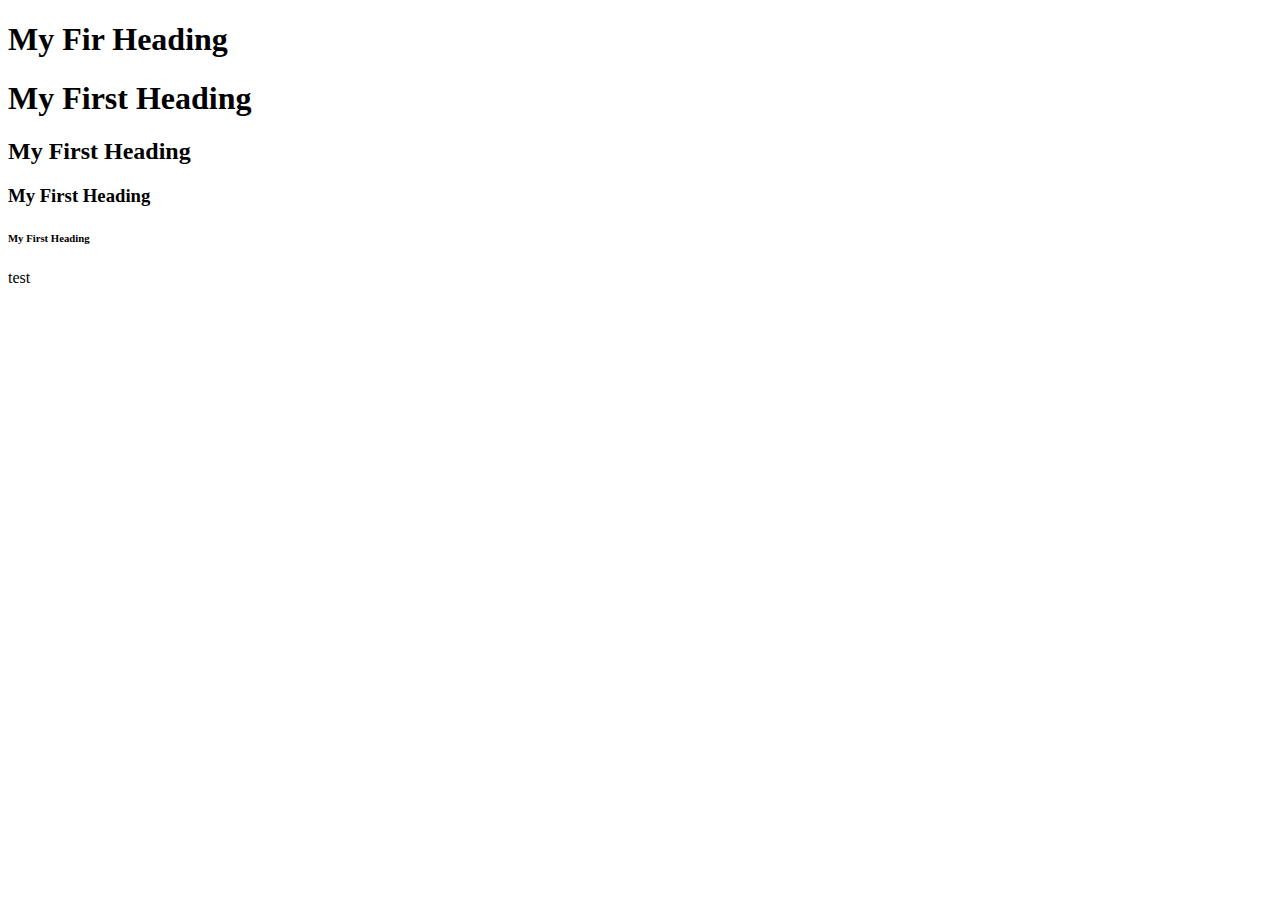
<file: HTML/Applet Test.html>
<!DOCTYPE html>

<html>
	<head>
		<title>Page Title</title>
		<h1>My Fir Heading</h1>
	</head>

	<body>
		
		<h1>My First Heading</h1>
		<h2>My First Heading</h2>
		<h3>My First Heading</h3>
		<h6>My First Heading</h6>
		<h7>test</h7>
		
			

	</body>
</html>
</file>
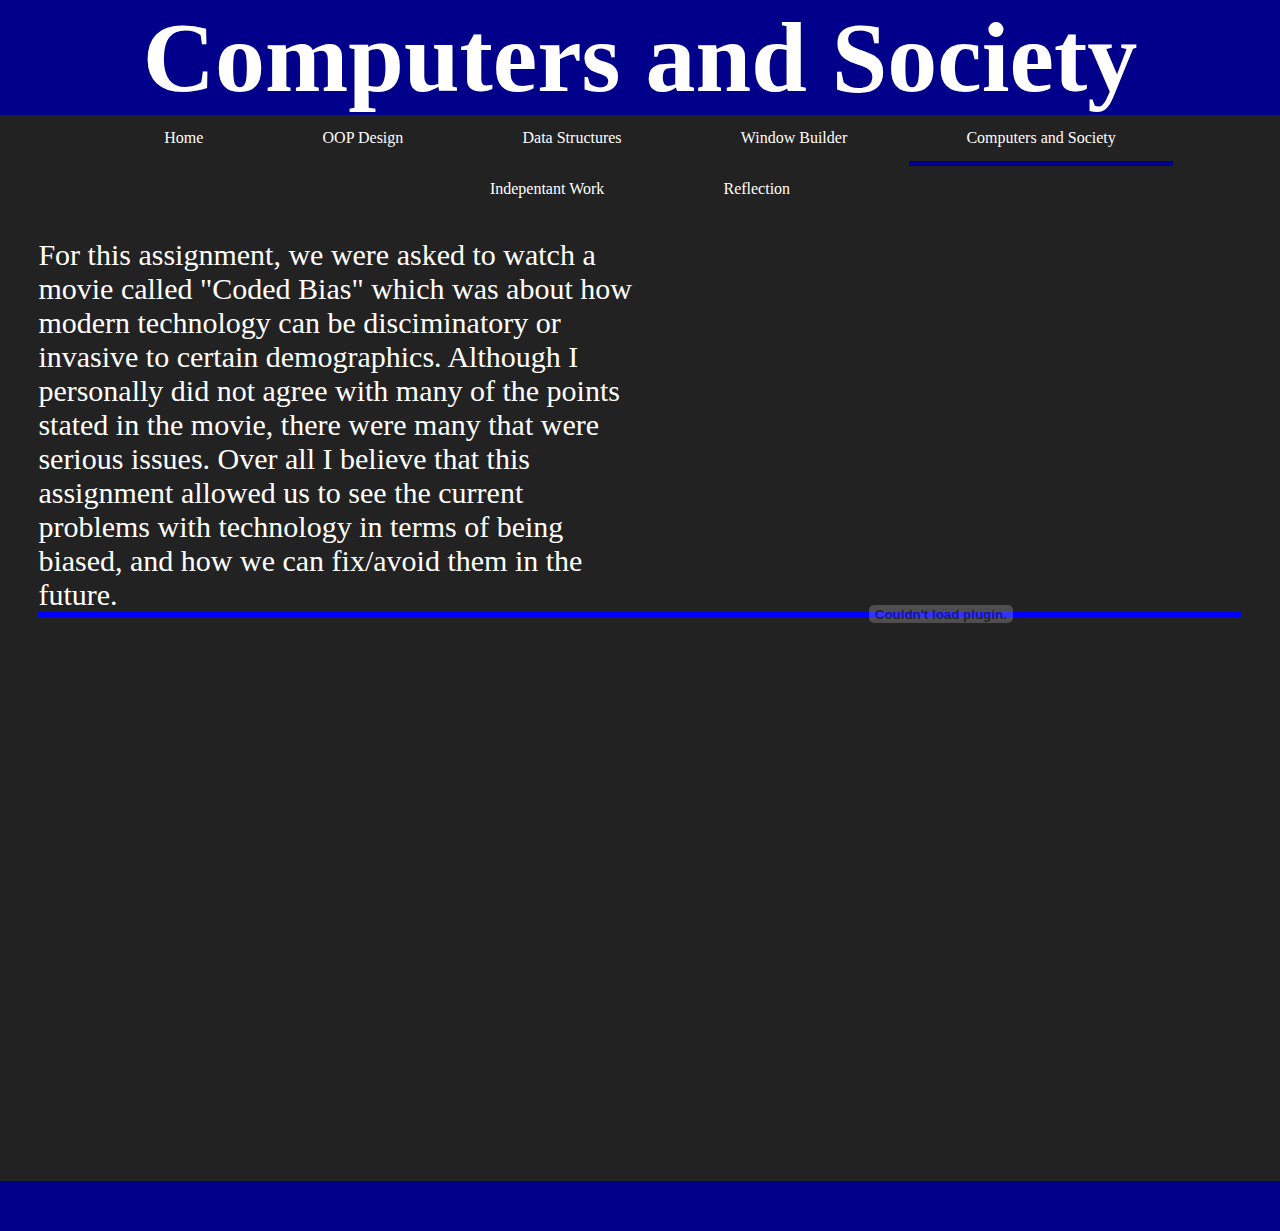
<file: HTML/Final Summative/Computers and Society.html>
<!DOCTYPE html>

<html>
    <!-- Created a title for the tab -->
    <title>
        Computers and Society
    </title>
    <head>
        
       
    </head>
    <body>
    <!-- Inserting an image into the header -->
        
            <!-- Calling the CSS file -->
            <link rel="stylesheet" href="css/Computers and Society.css">

            <!-- Creating the Header -->
            <h1>Computers and Society</h1>

        <div>
        <!-- Creates a list for the nav bar -->
        <ul class="nav">
            <li><a href="Index.html">Home</a></li>
            <li><a href="OOP Design.html">OOP Design</a></li>
            <li><a href="Data Structures.html">Data Structures</a></li>
            <li><a href="Window Builder.html">Window Builder</a></li>
            <li><a class="active" href="Computers and Society.html">Computers and Society</a></li>
            <li><a href="Independant Work.html">Indepentant Work</a></li>
            <li><a href="Reflection.html"style="color: white; text-decoration:none;">Reflection</a></li>
          </ul>
        </div>


          <!-- Creates Paragraphs -->
          <div class="text">
            <embed src="res/Coded Bias Write Up.pdf" type="application/pdf" width="50%" height="753px" style="float: right;"/>
            <P style="border-bottom: 5px solid blue;">For this assignment, we were asked to watch a movie called "Coded Bias" which was about how modern technology can be disciminatory or invasive to certain demographics.
                Although I personally did not agree with many of the points stated in the movie, there were many that were serious issues. Over all I believe that this assignment allowed
                us to see the current problems with technology in terms of being biased, and how we can fix/avoid them in the future.
            </P>

                <iframe style="margin-bottom: 50px; margin-top: 10px;"width="50%" height="500px%" src="https://www.youtube.com/embed/jZl55PsfZJQ" frameborder="0" allow="accelerometer; autoplay; clipboard-write; encrypted-media; gyroscope; picture-in-picture" allowfullscreen></iframe>
     </div>




    </body>


    <!-- Inserts a blank footer -->
    <footer style="height:50px; background-color:darkblue">

      </footer>
</html>
</file>
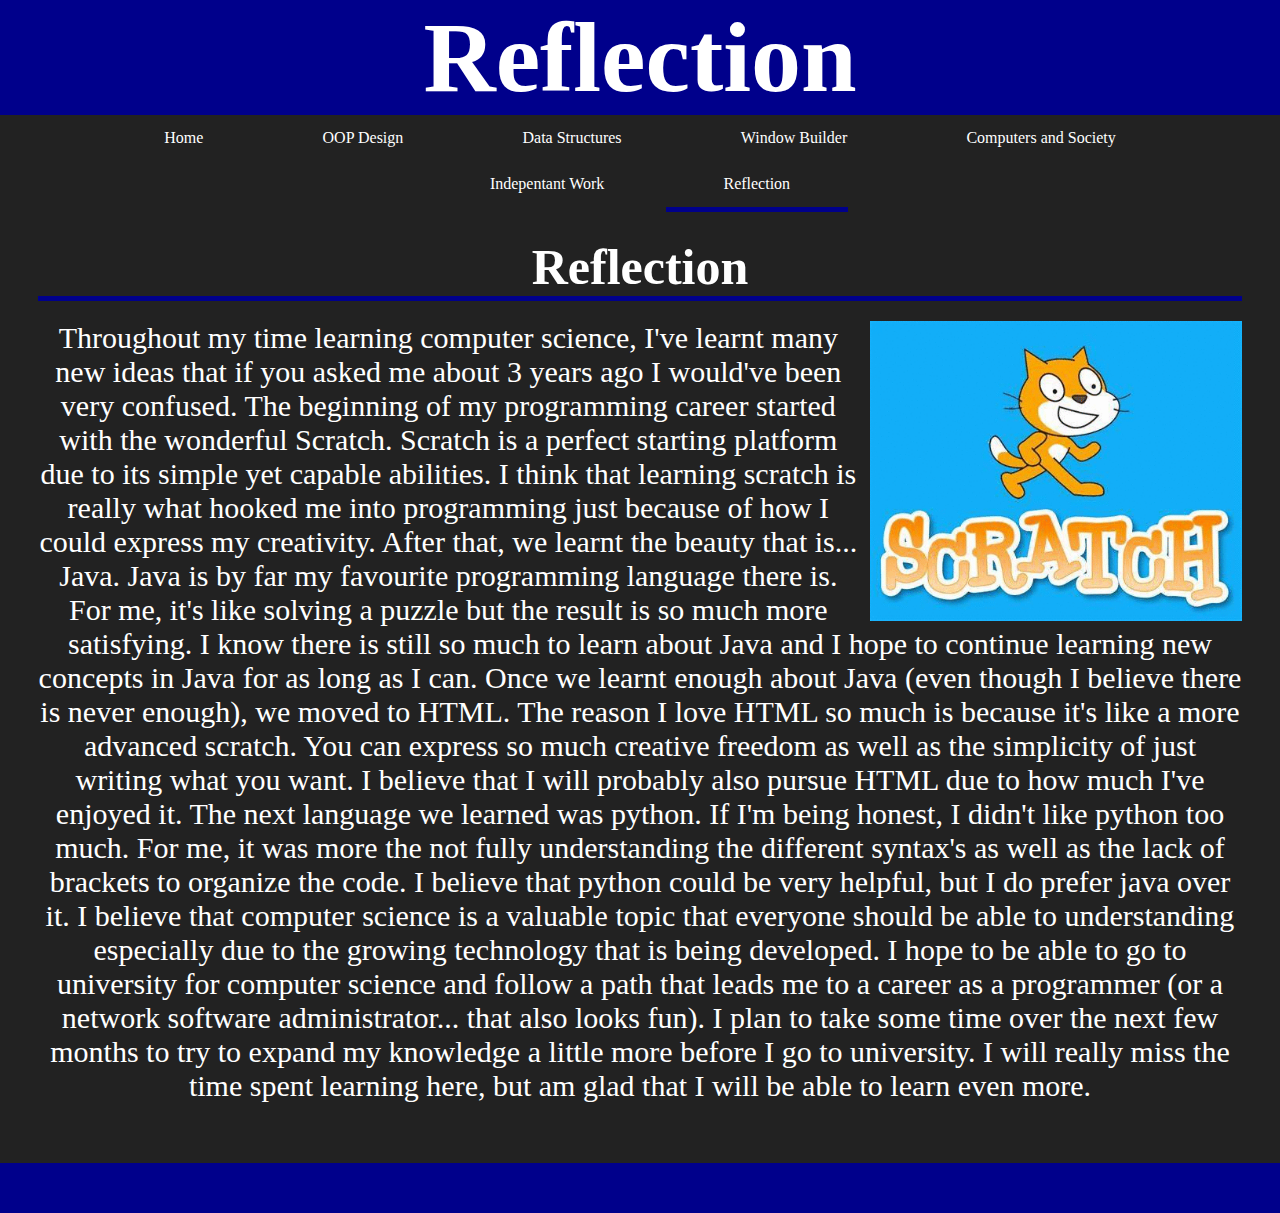
<file: HTML/Final Summative/Reflection.html>
<!DOCTYPE html>

<html>
    <!-- Created a title for the tab -->
    <title>
        Reflection
    </title>
    <head>
        
       
    </head>
    <body>
    <!-- Inserting an image into the header -->
        
            <!-- Calling the CSS file -->
            <link rel="stylesheet" href="css/reflection.css">

            <!-- Creating the Header -->
            <h1 >Reflection</h1>

        <div>
        <!-- Creates a list for the nav bar -->
        <ul class="nav">
            <li><a href="Index.html">Home</a></li>
            <li><a href="OOP Design.html">OOP Design</a></li>
            <li><a href="Data Structures.html">Data Structures</a></li>
            <li><a href="Window Builder.html">Window Builder</a></li>
            <li><a href="Computers and Society.html">Computers and Society</a></li>
            <li><a href="Independant Work.html">Indepentant Work</a></li>
            <li><a class="active" href="Reflection.html"style="color: white; text-decoration:none;">Reflection</a></li>
          </ul>
        </div>


          <!-- Creates Paragraphs -->
          <div class="text">
            <h2 style="margin-bottom: 20px; border-bottom: 5px solid darkblue; text-align: center;">Reflection</h2>
            <img src="res/languages.gif" alt="Languages" style="float:right; height: 300px; margin-left: 1%;" ></a>
            <p>
              Throughout my time learning computer science, I've learnt many new ideas that if you asked me about 3 years ago I would've been very confused. The beginning of my programming career started with the wonderful Scratch. Scratch is a perfect starting platform due to its simple yet capable abilities. I think that learning scratch is really what hooked me into programming just because of how I could express my creativity. After that, we learnt the beauty that is... Java. Java is by far my favourite programming language there is.
              For me, it's like solving a puzzle but the result is so much more satisfying. I know there is still so much to learn about Java and I hope to continue learning new concepts in Java for as long as I can. Once we learnt enough about Java (even though I believe there is never enough), we moved to HTML. The reason I love HTML so much is because it's like a more advanced scratch. You can express so much creative freedom as well as the simplicity of just writing what you want. I believe that I will probably also pursue HTML due to how much I've enjoyed it. 
              The next language we learned was python. If I'm being honest, I didn't like python too much. For me, it was more the not fully understanding the different syntax's as well as the lack of brackets to organize the code. I believe that python could be very helpful, but I do prefer java over it. I believe that computer science is a valuable topic that everyone should be able to understanding especially due to the growing technology that is being developed. I hope to be able to go to university for computer science and follow a path that leads me to a career as a programmer 
              (or a network software administrator... that also looks fun). I plan to take some time over the next few months to try to expand my knowledge a little more before I go to university. I will really miss the time spent learning here, but am glad that I will be able to learn even more.
            </p>

         </div>

     </div>
    </body>


    <!-- Inserts a blank footer -->
    <footer style="height:50px; background-color:darkblue">

      </footer>
</html>
</file>
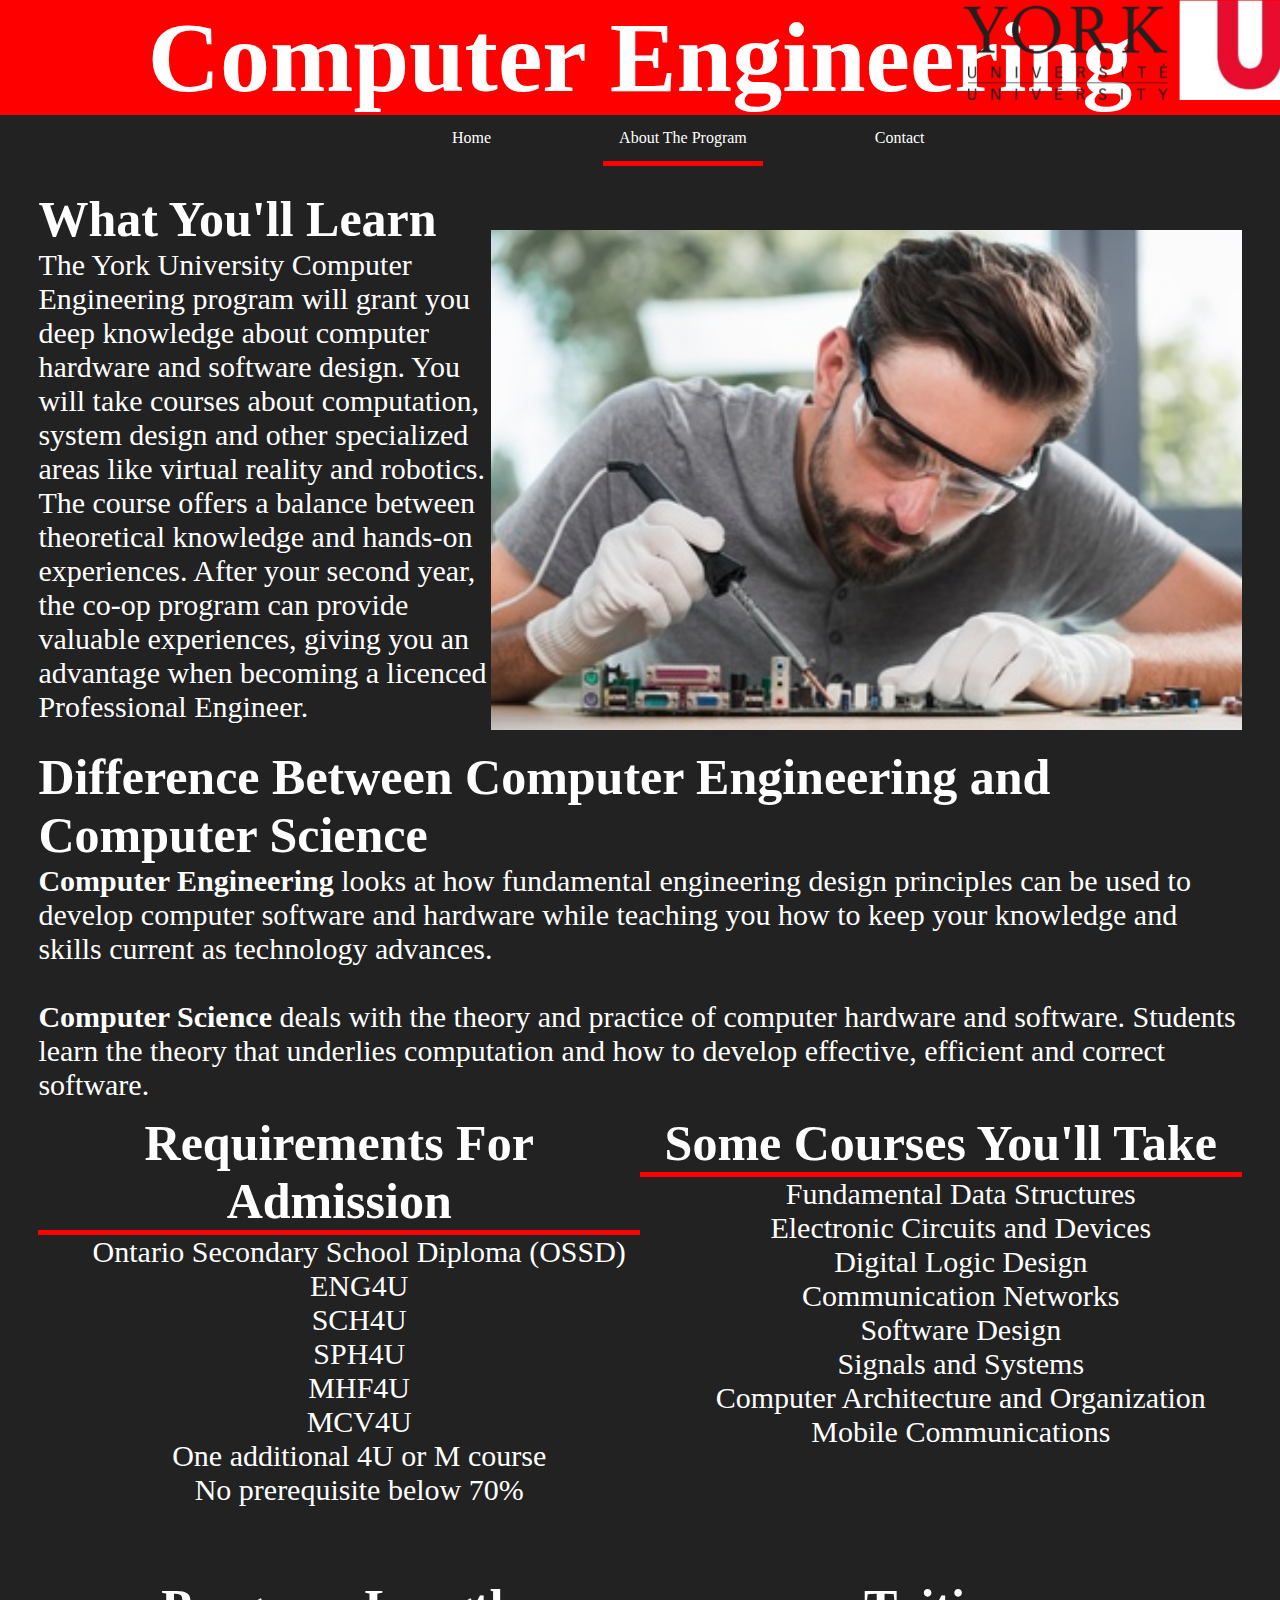
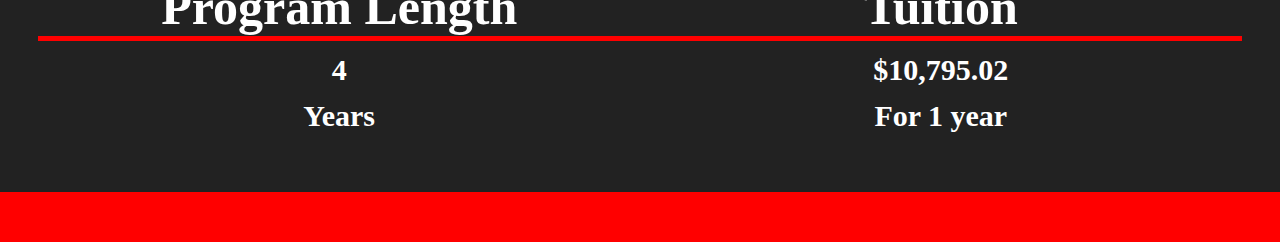
<file: HTML/Unit Summative/About The Program.html>
<!DOCTYPE html>

<html>
    <!-- Created a title for the tab -->
    <title>
        About The Program
    </title>
    <head>
        
       
    </head>
    <body>
    <!-- Inserting an image into the header -->
            <div class="logo">
            <a href="https://futurestudents.yorku.ca/program/computer-engineering#details">
            <img src="YorkU.png" alt="York University Computer Engineering" style="float:right;widows: 100px;;height:100px"></a>
            </div>
        
            <!-- Calling the CSS file -->
            <link rel="stylesheet" href="About The Program.css">

            <!-- Creating the Header -->
            <h1 >Computer Engineering </h1>

        <div>
        <!-- Creates a list for the nav bar -->
        <ul class="nav">
            <li class="list"><a href="Index.html">Home</a></li>
            <li class="list"><a class="active" href="About The Program.html">About The Program</a></li>
            <li class="list"><a href="Contact.html">Contact</a></li>
          </ul>
        </div>

          <div>

            <!-- Inserts image into body-->
          <img src="soldering.jpg" alt="What you'll learn" style="float:right; margin-right: 3%;margin-top: 5%;height: 500px;" ></a>

          </div>

          <!-- Creates Paragraphs -->
          <div class="text">
          <div>
            <h2>What You'll Learn</h2>
            <p>
                The York University Computer Engineering program will grant you deep knowledge about computer hardware and software design. 
                You will take courses about computation, system design and other specialized areas like virtual reality and robotics. 
                The course offers a balance between theoretical knowledge and hands-on experiences. 
                After your second year, the co-op program can provide valuable experiences, giving you an advantage when becoming a licenced Professional Engineer.
            </p>
            </div>
            
            <div class="difference">
            <h2>Difference Between Computer Engineering and Computer Science</h2>
            <p>
                <strong>Computer Engineering</strong> looks at how fundamental engineering design principles can be used to develop computer software and hardware while teaching you how to keep your knowledge and skills current as technology advances.<br>
                <br><strong>Computer Science</strong> deals with the theory and practice of computer hardware and software. Students learn the theory that underlies computation and how to develop effective, efficient and correct software.
            </p>
            </div>
       
             <div>
            
        </div>
        <!-- Uses a table to compare -->
        <div class="row" style="margin-bottom: 59px;">
            <div class="column">
                <h2 style="text-align: center; border-bottom: 5px solid red;">Requirements For Admission</h2>
                <ul class="courses" style="list-style-type: none";>
                    <li>Ontario Secondary School Diploma (OSSD)</li>
                        <li>ENG4U</li>
                        <li>SCH4U</li>
                        <li>SPH4U</li>
                        <li>MHF4U</li>
                        <li>MCV4U</li>
                        <li>One additional 4U or M course</li>
                        <li>No prerequisite below 70%</li>
                </ul>

            </div>
                <div class="column">
                    <h2 style="text-align: center; border-bottom: 5px solid red;">Some Courses You'll Take</h2>
                    <ul class="courses" style="list-style-type: none">
                        <li>Fundamental Data Structures</li>
                        <li>Electronic Circuits and Devices</li>
                        <li>Digital Logic Design</li>
                        <li>Communication Networks</li>
                        <li>Software Design</li>
                        <li>Signals and Systems</li>
                        <li>Computer Architecture and Organization</li>
                        <li>Mobile Communications</li>
                    </ul>
                </div>
        </div>
            <div class="row" style="margin-bottom: 59px;">
                <div class="column">
                    <h2 style="text-align: center; border-bottom: 5px solid red;">Program Length</h2>
                    <h3 style="text-align: center;">4</h3>
                    <h3 style="text-align: center;">Years</h3>
                </div>
                    <div class="column">
                    <h2 style="text-align: center; border-bottom: 5px solid red;">Tuition</h2>
                    <h3 style="text-align: center;">$10,795.02</h3>
                    <h3 style="text-align: center;">For 1 year</h3>
                </div>
          </div>
     </div>
    </body>


    <!-- Inserts a blank footer -->
    <footer style="height:50px; background-color:red">

      </footer>
</html>
</file>
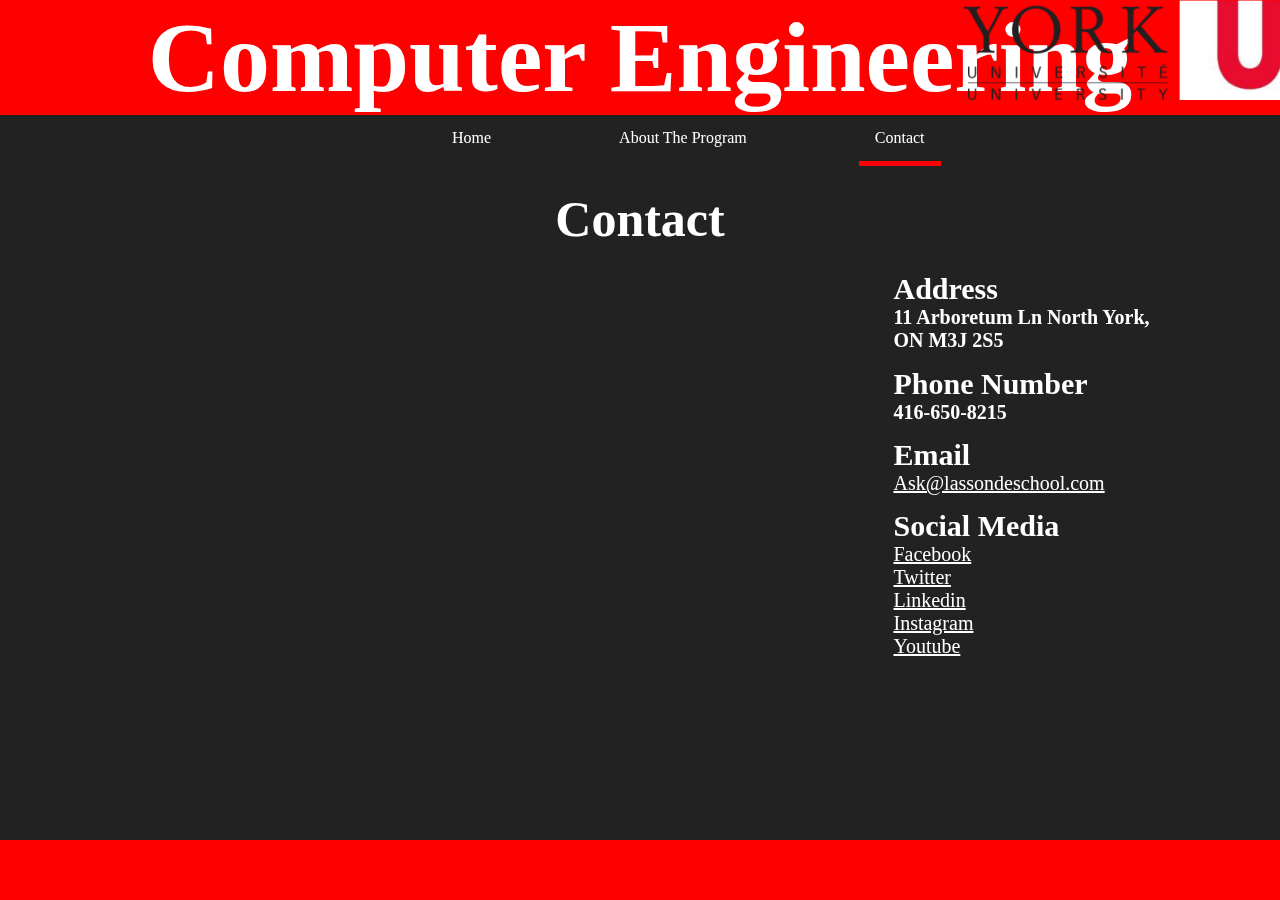
<file: HTML/Unit Summative/Contact.html>
<!DOCTYPE html>

<html>
    <!-- Created a title for the tab -->
    <title>
        Contact
    </title>
    <head>
        
       
    </head>
    <body>
        <!-- Inserting an image into the header -->
                <div class="logo">
                <a href="https://futurestudents.yorku.ca/program/computer-engineering#details">
                <img src="YorkU.png" alt="York University Computer Engineering" style="float:right;widows: 100px;;height:100px"></a>
                </div>
            
                <!-- Calling the CSS file -->
                <link rel="stylesheet" href="Contact.css">

                <!-- Creating the Header -->
                <h1 >Computer Engineering </h1>
        <!-- Creates a list for the nav bar -->
        <div>
        <ul class="nav">
            <li class="list"><a href="Index.html">Home</a></li>
            <li class="list"><a href="About The Program.html">About The Program</a></li>
            <li class="list"><a class="active" href="Contact.html">Contact</a></li>
          </ul>
        </div>

        <div class="text">
            
        <h2> Contact</h2>

        <!-- Creates a table with a map on 1 side, and imformation on the other-->
        <div class="table">
                <div class="row" style="margin-left: 20%;">
                    <div class="column">
                        <iframe src="https://www.google.com/maps/embed?pb=!1m18!1m12!1m3!1d2881.029967848644!2d-79.50887748421997!3d43.77223675274252!2m3!1f0!2f0!3f0!3m2!1i1024!2i768!4f13.1!3m3!1m2!1s0x882b2e2faa3444b7%3A0x254e4607db0613dd!2s11%20Arboretum%20Ln%2C%20North%20York%2C%20ON%20M3J%202S5!5e0!3m2!1sen!2sca!4v1601847929001!5m2!1sen!2sca" width="600" height="450" frameborder="0" style="border:0;" allowfullscreen="" aria-hidden="false" tabindex="0"></iframe>

                    </div>
                        <div class="column" style="width: 30%">
                            <h3>Address</h3>
                            <h4>11 Arboretum Ln North York, ON M3J 2S5</h4>

                            <h3 style="margin-top: 5%;">Phone Number</h3>
                            <h4>416-650-8215</h4>

                            <!-- Creates a link that creates an email for the specified email address -->
                            <h3 style="margin-top: 5%;">Email</h3>
                            <div class="email">
                            <a href = "mailto:ask@lassondeschool.com">Ask@lassondeschool.com</a>
                            </div>
        

                            <h3 style="margin-top: 5%;">Social Media</h3>
                            <div class="social">
                            <a href="https://www.facebook.com/lassondeschool">Facebook</a><br>
                            <a href="https://twitter.com/LassondeSchool">Twitter</a><br>
                            <a href="https://www.linkedin.com/edu/york-university--lassonde-school-of-engineering-43265">Linkedin</a><br>
                            <a href="https://www.instagram.com/lassondeschool/">Instagram</a><br>
                            <a href="https://www.youtube.com/user/lassondeschool">Youtube</a><br>
                        </div>
                        </div>
                </div>
        </div>
        

    </div>
    </body>

    <!-- Inserts a blank footer -->
    <div id="footer"></div>
</html>
</file>
<file: HTML/Final Summative/css/Computers and Society.css>
*
{
    margin:0px;
}

body {
	background: #222;
  margin: 0;
}
.text{
  margin-left:3%;
  margin-right:3%;
}


h1 {    
        background-color: darkblue;
        font-family: fantasy;
        font-size:100px;
        color:white;
        text-align:center;
        width: 100%;
    }

  

  a:hover {
font-weight: bold;
}

.nav {
  
  list-style: none;
  margin: 0;
  padding: 0;
  overflow: hidden;
  text-align: center;
  background-color: #222;
  position: relative;
  width: 100%;
  font-family: fantasy;
  margin-bottom: 2%;
  
}

.nav li {
  display: inline;
}

.nav a{
  display:inline-block;
  padding-left: 4.5%;
  padding-right: 4.5%;
}

li a {
  display: block;
  color: white;
  text-align: center;
  padding: 14px 16px;
  text-decoration: none;
}

li a:hover {
  background-color: #111;
}

.active {
  border-bottom: 5px solid darkblue;
  
}

p{
    color: white;
    font-family: 'Franklin Gothic Medium';
    font-size: 30px;
}
</file>
<file: HTML/Final Summative/css/reflection.css>
*
{
    margin:0px;
}

body {
	background: #222;
  margin: 0;
}
.text{
  margin-left:3%;
  margin-right:3%;
}



h1 {    
        background-color: darkblue;
        font-family: fantasy;
        font-size:100px;
        color:white;
        text-align:center;
        width: 100%;
    }

  

  a:hover {
font-weight: bold;
}

.nav {
  
  list-style: none;
  margin: 0;
  padding: 0;
  overflow: hidden;
  text-align: center;
  background-color: #222;
  position: relative;
  width: 100%;
  font-family: fantasy;
  margin-bottom: 2%;
  
}

.nav li {
  display: inline;
}

.nav a{
  display:inline-block;
  padding-left: 4.5%;
  padding-right: 4.5%;
}

li a {
  display: block;
  color: white;
  text-align: center;
  padding: 14px 16px;
  text-decoration: none;
}

li a:hover {
  background-color: #111;
}

.active {
  border-bottom: 5px solid darkblue;
  
}

h2{
    color: white;
    font-family: 'Franklin Gothic Medium';
    font-size: 50px;
    text-align: center;
}


p{
    text-align: center;
    color: white;
    font-family: 'Franklin Gothic Medium';
    font-size: 30px;
    margin-bottom: 5%;
}
</file>
<file: HTML/Unit Summative/About The Program.css>
*
{
    margin:0px;
}

body {
	background: #222;
  margin: 0;
}
.text{
  margin-left:3%;
  margin-right:3%;
}



h1 {    
        background-color: red;
        font-family: fantasy;
        font-size:100px;
        color:white;
        text-align:center;
        width: 100%;
    }

.logo
    {
        position: absolute;
        top: 0px;
        right: 0px;
    }

  

  a:hover {
font-weight: bold;
}

.nav {
  
  list-style-type: none;
  margin: auto;
  overflow: hidden;
  background-color: #222;
  position: relative;
  width: 50%;
  font-family: fantasy;
  
}

.list {
  float: left;
  margin-left: 15%;
}

li a {
  display: block;
  color: white;
  text-align: center;
  padding: 14px 16px;
  text-decoration: none;
}

li a:hover {
  background-color: #111;
}

.active {
  border-bottom: 5px solid red;
  
}

h2{
    text-align: left;
    color: white;
    font-family: 'Franklin Gothic Medium';
    font-size: 50px;
    margin-top: 2%;
}

h3{
  text-align: left;
  color: white;
  font-family: 'Franklin Gothic Medium';
  font-size: 30px;
  margin-top: 2%;
}

p{
    text-align: left;
    color: white;
    font-family: 'Franklin Gothic Medium';
    font-size: 30px;
}

.courses{
    color: white;
    font-family: 'Franklin Gothic Medium';
    font-size: 30px;
    text-align: center;

}

.difference{
  text-align: left;
}

.column {
  float: left;
  width: 50%;
}

.row:after {
  content: "";
  display: table;
  clear: both;
}
</file>
<file: HTML/Unit Summative/Contact.css>
*
{
    margin:0px;
}

body {
	background: #222;
  margin: 0;
}
.text{
  margin-left:3%;
  margin-right:3%;
}



h1 {    
        background-color: red;
        font-family: fantasy;
        font-size:100px;
        color:white;
        text-align:center;
        width: 100%;
    }

.logo
    {
        position: absolute;
        top: 0px;
        right: 0px;
    }

  

  a:hover {
font-weight: bold;
}

.nav {
  
  list-style-type: none;
  margin: auto;
  overflow: hidden;
  background-color: #222;
  position: relative;
  width: 50%;
  font-family: fantasy;
  
}

.list {
  float: left;
  margin-left: 15%;
}

li a {
  display: block;
  color: white;
  text-align: center;
  padding: 14px 16px;
  text-decoration: none;
}

li a:hover {
  background-color: #111;
}

.active {
  border-bottom: 5px solid red;
  
}

h2{
    text-align: center;
    color: white;
    font-family: 'Franklin Gothic Medium';
    font-size: 50px;
    margin-top: 2%;
    margin-bottom: 2%;
}

h3{
    text-align: left;
    color: white;
    font-family: 'Franklin Gothic Medium';
    font-size: 30px;
    margin-left: 5%;
}

h4{
    text-align: left;
    color: white;
    font-family: 'Franklin Gothic Medium';
    font-size: 20px;
    margin-left: 5%;

}

.social{
    text-align: left;
    color: white;
    font-family: 'Franklin Gothic Medium';
    font-size: 20px;
    margin-left: 5%;
}

.email{
    text-align: left;
    color: white;
    font-family: 'Franklin Gothic Medium';
    font-size: 20px;
    margin-left: 5%;
}

a{
    color: white;
}


.column {
    float: left;
    width: auto;
  }
  
  .row:after {
    content: "";
    display: table;
    clear: both;
  }


#footer {
  position:absolute;
  bottom:0;
  width:100%;
  height:60px; 
  background:red;
 }
</file>
